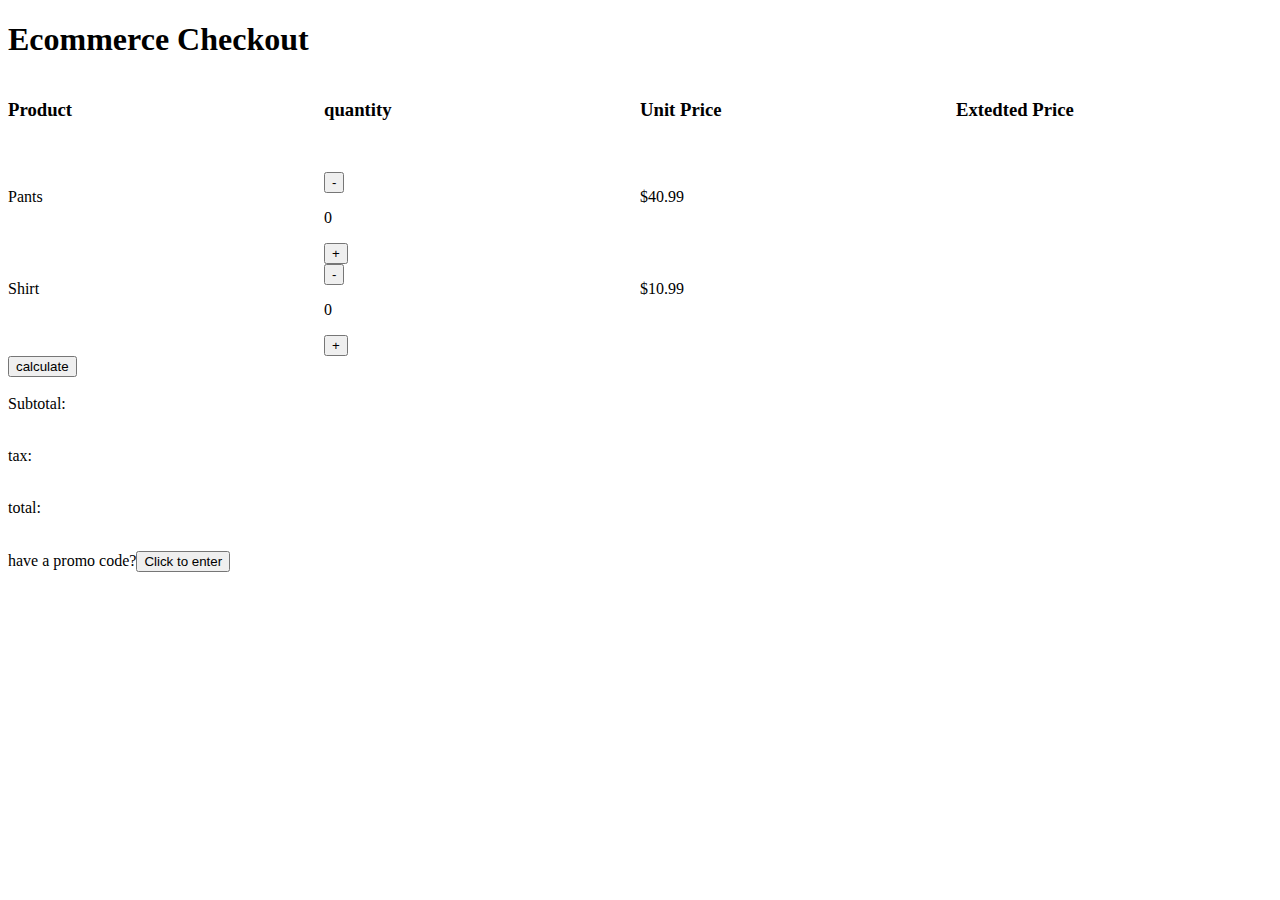
<file: Lab 2 Q2/index.html>
<!DOCTYPE html>
<html lang="en">
<head>
    <meta charset="UTF-8">
    <meta http-equiv="X-UA-Compatible" content="IE=edge">
    <meta name="viewport" content="width=device-width, initial-scale=1.0">
    <link rel="stylesheet" href="stlye.css">
    <title>Ecommerce Checkout</title>
</head>
<body>

    <h1>Ecommerce Checkout</h1>
    
    <div class="grid">
        <h3>Product</h3> <h3>quantity</h3> <h3>Unit Price</h3> <h3>Extedted Price</h3>
        <p>Pants</p> <div><button type="button" id="MinusP">-</button> <p id="quantitypants">0</p> <button type="button" id="PlusP">+</button></div> <p>$40.99</p> <p id="extendedpants"></p>
        <p>Shirt</p> <div><button type="button" id="MinusS">-</button> <p id="quantityShirt">0</p> <button type="button" id="PlusS">+</button></div> <p>$10.99</p> <p id="extendedShirt"></p>
    </div>

    <button type="button" id="calculate">calculate</button> <br><br>

    Subtotal: <p id="subtotal"></p> <br>
    tax: <p id="tax"></p> <br>
    total: <p id="total"></p> <br>

    have a promo code?<button type="button" id="promocode">Click to enter</button>

    <input type="text" class="hide" id="inputvalue">
    <button type="button" id="hiddenb" class="hide">Confirm</button>

    <script src="app.js"></script>

</body>
</html>
</file>
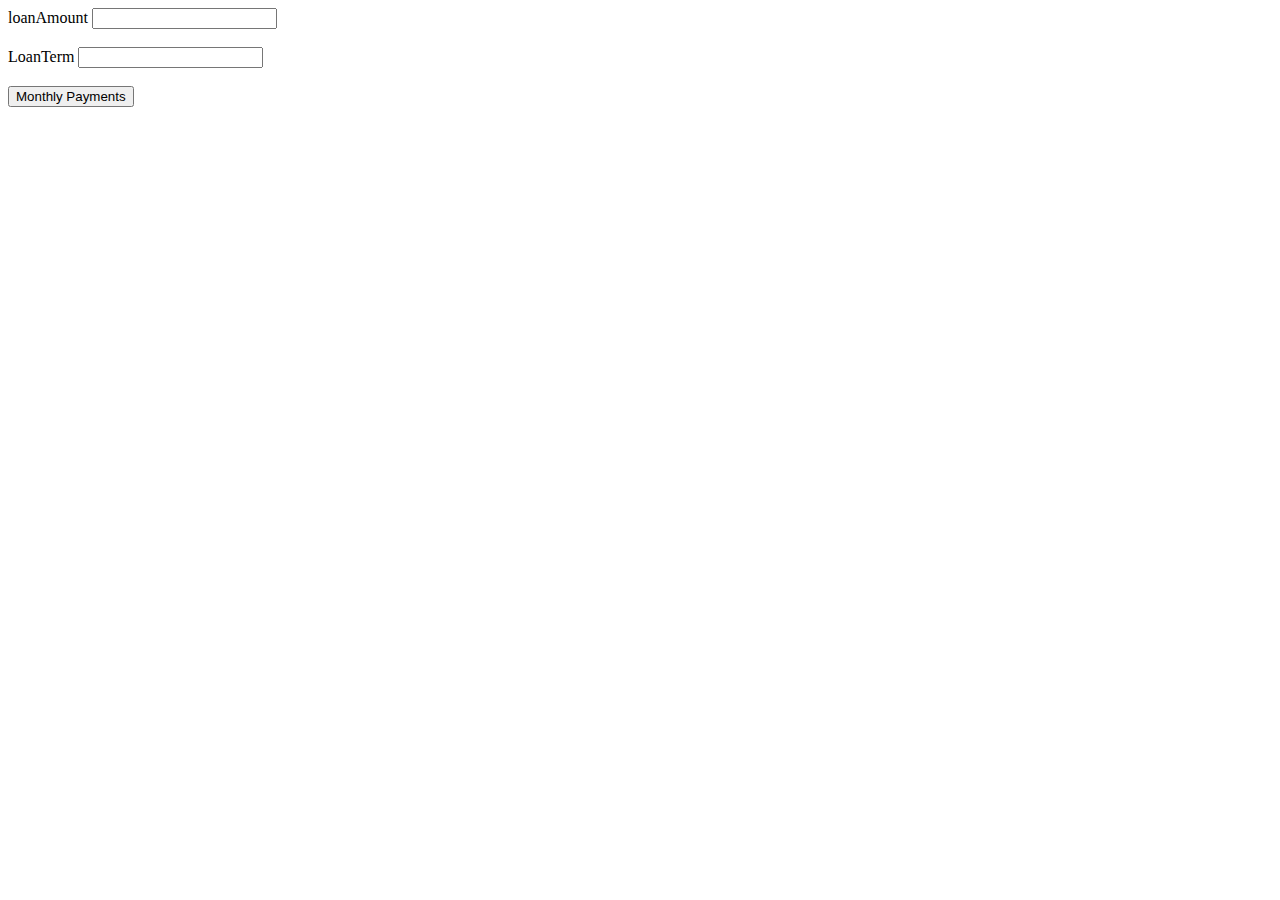
<file: Lab2/index.html>
<!DOCTYPE html>
<html lang="en">
<head>
    <meta charset="UTF-8">
    <meta http-equiv="X-UA-Compatible" content="IE=edge">
    <meta name="viewport" content="width=device-width, initial-scale=1.0">
    <link rel="stylesheet" href="stlye.css">
    <title>Lab 2</title>
</head>
<body>
    
    <form>
        <label for="loaninput">loanAmount</label>
        <input type="number" id="loaninput">
        

        <br><br>

        <label for="loanterm">LoanTerm</label>
        <input type="number" id="loanterm">

        <br><br>
        
        <button type="button" id="monthlypayments">Monthly Payments</button>

    </form>

    <div  class="red_box hide">

        <div id="modal">

            blah
            
        </div>

    </div>



    <script src="app.js"></script>




</body>
</html>
</file>
<file: Lab 2 Q2/stlye.css>
.hide
{
    display: none;
}

.grid
{
    display: grid;
    grid-template-columns: 1fr 1fr 1fr 1fr;
    grid-template-rows: 1fr 1fr;
}
</file>
<file: Lab2/stlye.css>
.red_box
{
    display: grid;
    grid-template-rows: 1fr;
    position: absolute;
    top: 0;
    left: 0;
    height:100vh ;
    width:100% ;
    background-color: gray;
    z-index: 1;
    align-items: center;
    opacity: .6;
}

#modal
{
    width: 400px;
    background-color: white;
    margin: auto;
    padding: 50px 32px;
    text-align: center;
}

.hide
{
    display: none;
}
</file>
